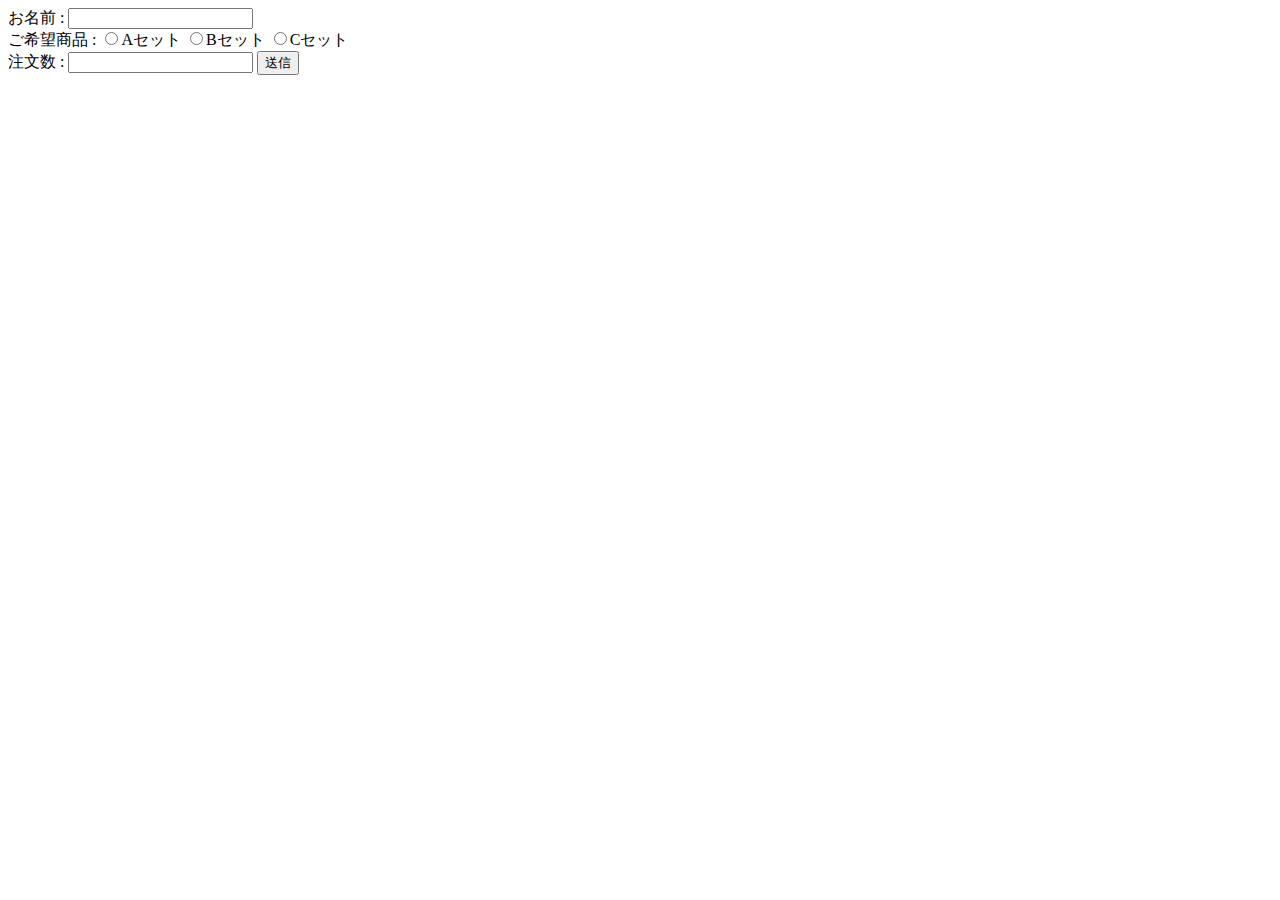
<file: src/php01/config/index.html>
<!DOCTYPE html>
<html lang="en">

<head>
    <meta charset="UTF-8" />
    <meta name="viewport" content="width=device-width, initial-scale=1.0" />
    <title>Document</title>
</head>

<body>
    <form action="result.php" method="POST">
        お名前 :
        <input type="text" name="name" />
        <br />
        ご希望商品 :
        <input type="radio" name="choices" value="Aセット" />Aセット
        <input type="radio" name="choices" value="Bセット" />Bセット
        <input type="radio" name="choices" value="Cセット" />Cセット
        <br />
        注文数 : <input type="number" name="number" value="">
        <input type="submit" value="送信">
    </form>

</body>

</html>
</file>
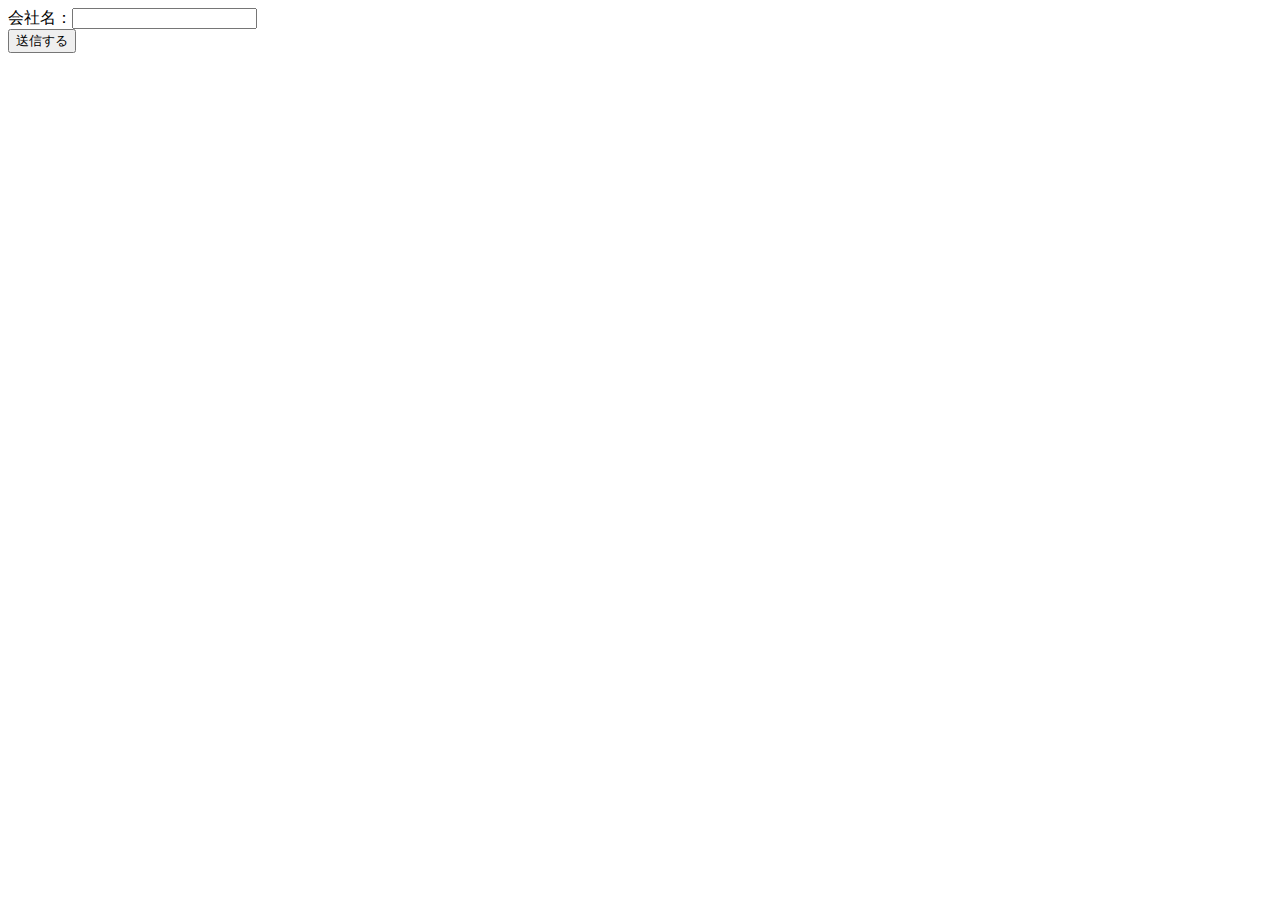
<file: src/php01/config/course.html>
<!DOCTYPE html>
<html lang="en">
<head>
    <meta charset="UTF-8">
    <meta name="viewport" content="width=device-width, initial-scale=1.0">
    <title>Document</title>
</head>
<body>
    <form action="course.php" method="GET">
        <label>会社名：<input type="text" name="company"></label>
        <br />
        <input type="submit" name="submit" value="送信する" />
    </form>
</body>
</html>
</file>
